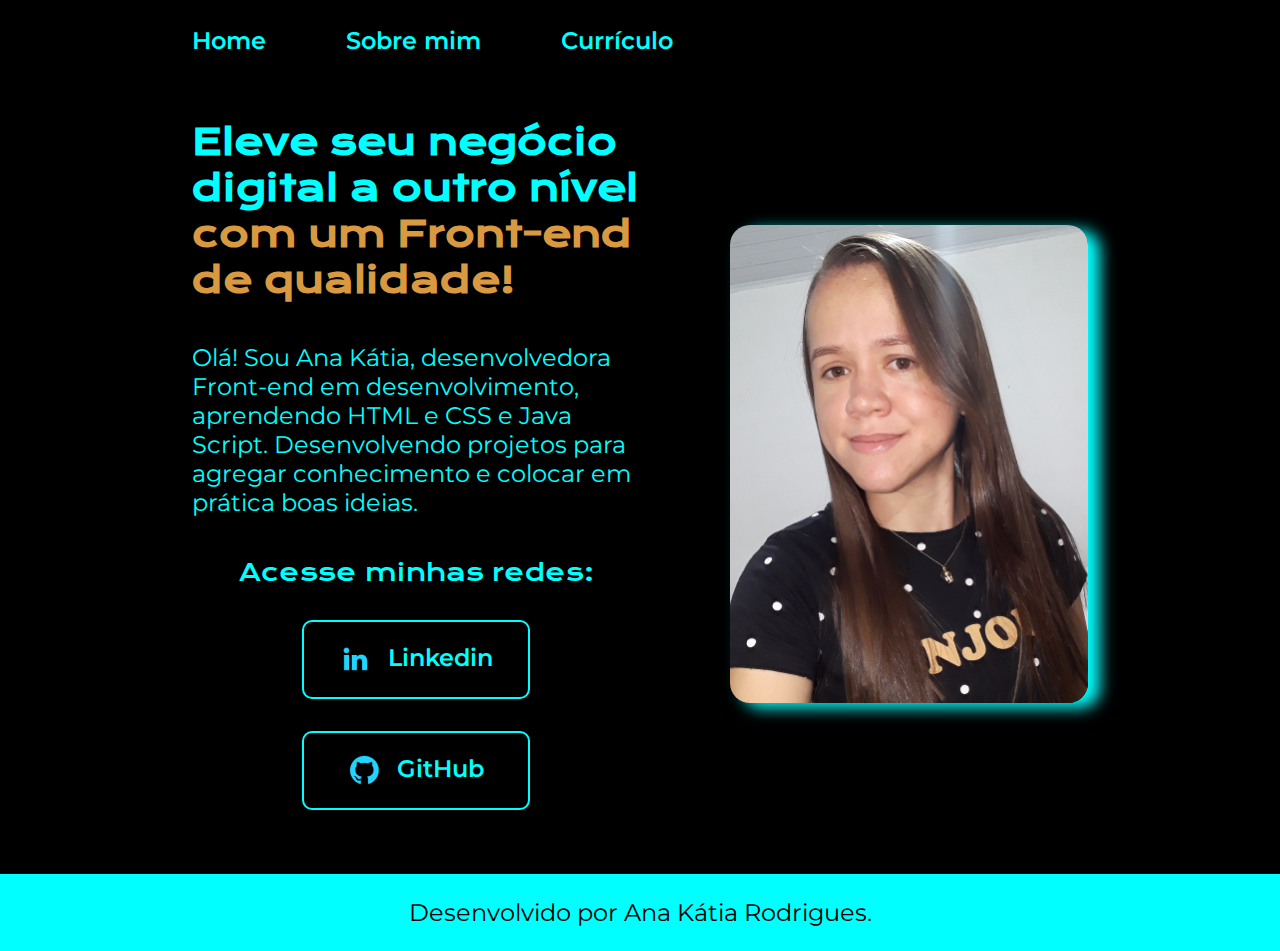
<file: index.html>
<!DOCTYPE html>
<html lang="pt-br">
    <head>
        <meta charset="UTF-8">
        <meta http-equiv="X-UA-Compatible" content="IE=edge">
        <meta name="viewport" content="width=device-width, initial-scale=1.0">
        <title>Portifólio</title>
        <link rel="stylesheet" href="./styles/style.css">
    </head>

    <body>
       <header class="cabecalho">
        <nav class="cabecalho_menu">
            <a class="cabecalho_menu_link" href="index.html">Home</a>
            <a class="cabecalho_menu_link" href="about.html">Sobre mim</a>
            <a class="cabecalho_menu_link" href="curriculo.html">Currículo</a>
        </nav>
       </header>
       <main class="apresentacao">
            <section class="apresentacao_conteudo">
               <h1 class="titulo">Eleve seu negócio digital a outro nível <strong class="titulo-destaque">com um Front-end de qualidade!</strong></h1>
               <p class="conteudo_texto">Olá! Sou Ana Kátia, desenvolvedora Front-end em desenvolvimento, aprendendo HTML e CSS e Java Script. Desenvolvendo projetos para agregar conhecimento e colocar em prática boas ideias.</p>
               <div class="apresentacao_links">
                <h2 class="subtitulo_links">Acesse minhas redes:</h2>
               <a class="apresentacao_links_navegacao" href="https://www.linkedin.com/in/anakatia21/">
               <img src="./assets/linkedin.png">Linkedin</a>
               <a class="apresentacao_links_navegacao" href="https://github.com/Katiaana">
               <img src="./assets/github.png">GitHub</a> 
               </div>
            </section>
            <img class="foto" src="./assets/imagem.jpg" alt="Foto da Ana Kátia">
       </main>
       <footer class="rodape">
        <p>Desenvolvido por Ana Kátia Rodrigues.</p> 
       </footer>
    </body>
</html>
</file>
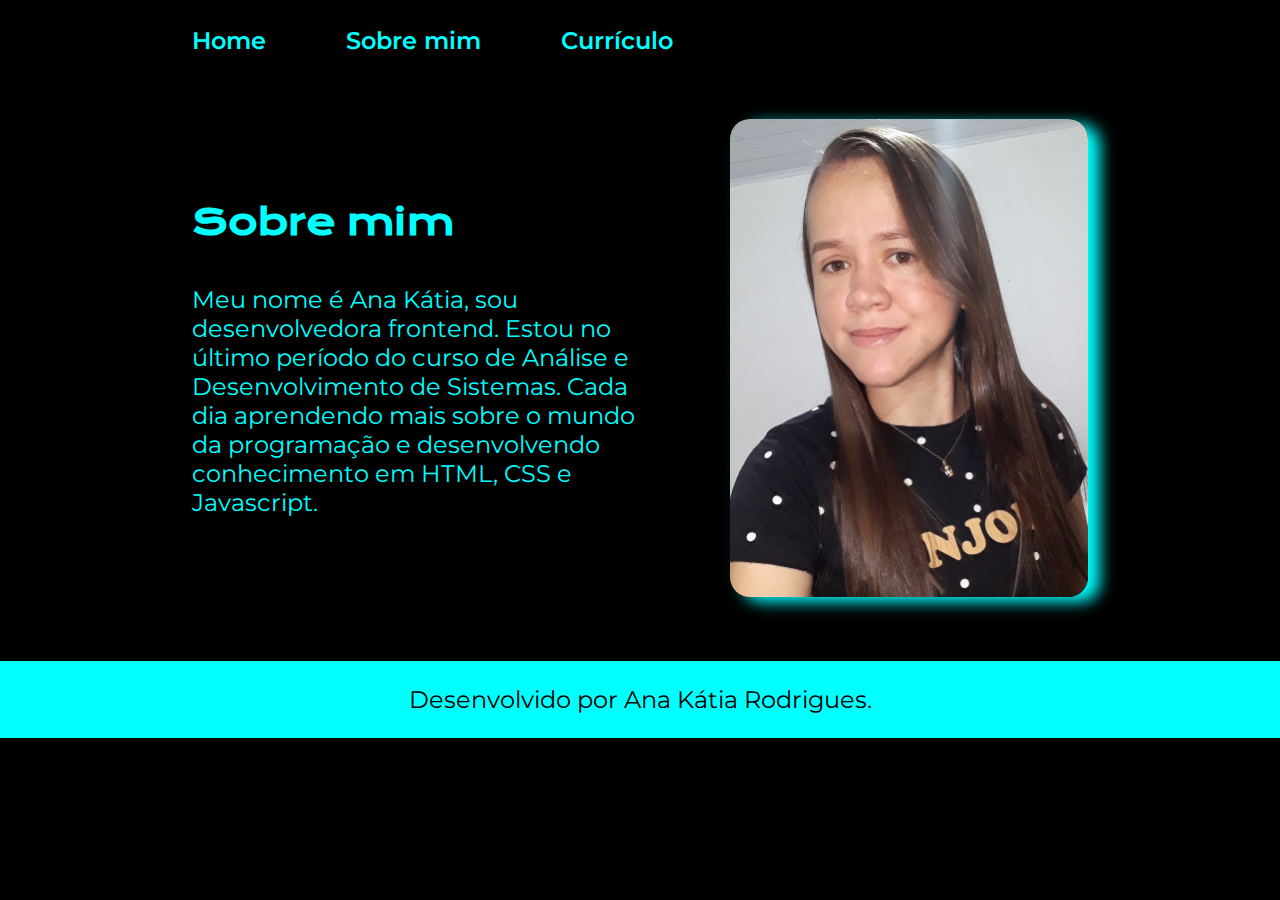
<file: about.html>
<!DOCTYPE html>
<html lang="pt-br">

<head>
    <meta charset="UTF-8">
    <meta http-equiv="X-UA-Compatible" content="IE=edge">
    <meta name="viewport" content="width=device-width, initial-scale=1.0">
    <title>Sobre mim</title>
    <link rel="stylesheet" href="./styles/style.css">
</head>

<body>
    <header class="cabecalho">
        <nav class="cabecalho_menu">
            <a class="cabecalho_menu_link" href="index.html">Home</a>
            <a class="cabecalho_menu_link" href="about.html">Sobre mim</a>
            <a class="cabecalho_menu_link" href="curriculo.html">Currículo</a>
        </nav>
    </header>

    <main class="apresentacao">
        <section class="apresentacao_conteudo">
            <h1 class="titulo">Sobre mim</h1>
        
            <p class="conteudo_texto">
                Meu nome é Ana Kátia, sou desenvolvedora frontend. Estou no último período do curso de Análise e Desenvolvimento de Sistemas. Cada dia aprendendo mais sobre o mundo da programação e desenvolvendo conhecimento em HTML, CSS e Javascript.
            </p>

        </section>
        <img class="foto" src="./assets/imagem.jpg" alt="Foto da Ana Kátia">
    </main>

    <footer class="rodape">
        <p>Desenvolvido por Ana Kátia Rodrigues.</p>
    </footer>
</body>

</html>
</file>
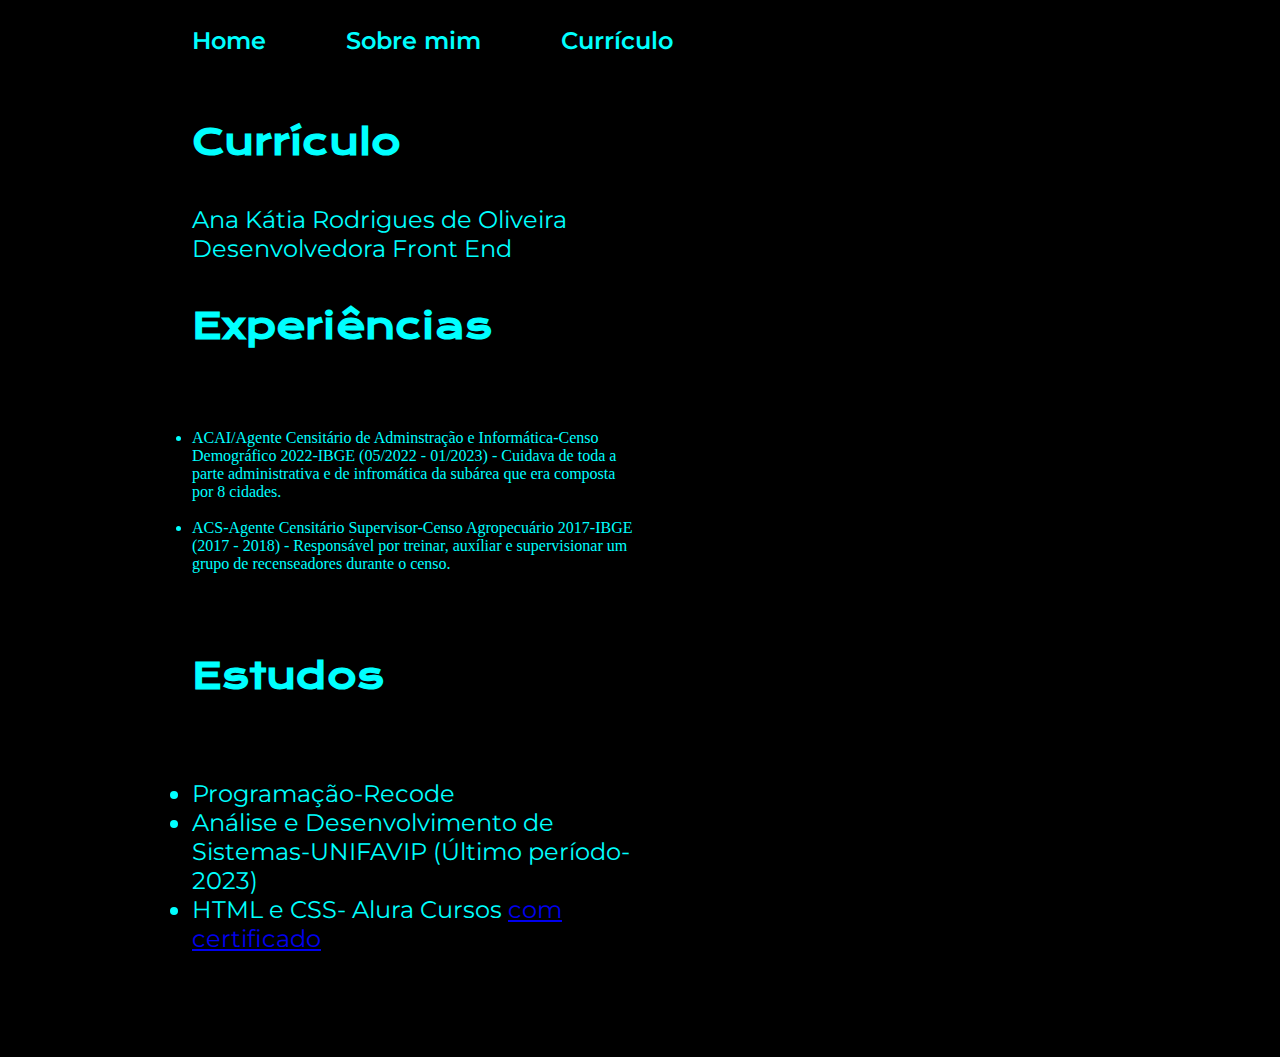
<file: curriculo.html>
<!DOCTYPE html>
<html lang="pt-br">
<head>
    <meta charset="UTF-8">
    <meta http-equiv="X-UA-Compatible" content="IE=edge">
    <meta name="viewport" content="width=device-width, initial-scale=1.0">
    <title>Currículo</title>
    <link rel="stylesheet" href="./styles/style.css">
</head>
<body>
    <header class="cabecalho">
        <nav class="cabecalho_menu">
            <a class="cabecalho_menu_link" href="index.html">Home</a>
            <a class="cabecalho_menu_link" href="about.html">Sobre mim</a>
            <a class="cabecalho_menu_link" href="curriculo.html">Currículo</a>
        </nav>
       </header>
    
    <main class="apresentacao">
        <section class="apresentacao_conteudo">
            <h1 class="titulo">Currículo</h1>
            <p class="conteudo_texto">
                Ana Kátia Rodrigues de Oliveira Desenvolvedora Front End
            </p>
            <h2 class="titulo">Experiências</h2>
            <p class="conteudo_texto">
            <ul class="apresentacao_texto">
                <li>ACAI/Agente Censitário de Adminstração e Informática-Censo Demográfico 2022-IBGE (05/2022 - 01/2023) - Cuidava de toda a parte administrativa e de infromática da subárea que era composta por 8 cidades. </li>
                
                <br>
                
                <li> ACS-Agente Censitário Supervisor-Censo Agropecuário 2017-IBGE (2017 - 2018) - Responsável por treinar, auxíliar e supervisionar um grupo de recenseadores durante o censo. </li>
            </ul>
            </p>
            <h2 class="titulo">Estudos</h2>
            <p class="conteudo_texto">
            <ul class="conteudo_texto">
                <li>Programação-Recode</li>
                <li>Análise e Desenvolvimento de Sistemas-UNIFAVIP (Último período-2023)</li>
                <li>HTML e CSS- Alura Cursos <a href="linkdocertificado">com certificado</a> </li>
            </ul>
            </p>    
        </section>
    </main> 

</body>
</html>
</file>
<file: styles/style.css>
@import url('https://fonts.googleapis.com/css2?family=Krona+One&family=Montserrat:wght@400;600&display=swap');

:root {
    --cor-primaria: #000000;
    --cor-secundaria: aqua;
    --cor-terciaria:  rgb(216, 153, 65);
    --cor-hover: #232222;

    --font-primaria: 'Krona One', sans-serif;
    --font-secundaria: 'Montserrat', sans-serif;
}


*{
    margin: 0;
    padding: 0;
}

body {
    color: rgb(22, 3, 106);; /*Cor da fonte.*/
    /*height: 100vh;*/
    box-sizing: border-box;
    background-color: var(--cor-primaria); /*Cor de fundo.*/
    color: var(--cor-secundaria);
    gap: 50px;
}

.cabecalho {
    padding: 2% 0 0 15%;
}

.cabecalho_menu {
    display: flex;
    gap: 80px; /*Espaço entre home e sobre mim*/
}

.cabecalho_menu_link {
    font-family: var(--font-secundaria);
    font-size: 1.5rem;
    font-weight: 600;
    color: aqua;
    text-decoration: none; /*Tira o sublinhado do home e sobre mim.*/

}

.apresentacao {
    padding: 5% 15%;
    display: flex;
    align-items: center;
    justify-content: space-between;
    gap: 82px;
}

.apresentacao_conteudo {
    width: 50%;
    display: flex;
    flex-direction: column;
    gap: 40px;
}

.titulo-destaque{
    color: var(--cor-terciaria);
}

.titulo {
    font-size: 2.25rem;
    font-family: var(--font-primaria); 
}

.conteudo_texto {
    font-size: 1.5rem;
    font-family: var(--font-secundaria);
}
.apresentacao_links {
    display: flex;
    flex-direction: column; /*Colocando os elementos em coluna*/
    justify-content: space-between;
    align-items: center; /*Centralizando os itens-vertical*/
    gap: 32px; /*Esapço entre os elementos*/
}

.subtitulo_links {
    font-family: var(--font-primaria);
    font-weight: 400;
    font-size: 24px;
}

.apresentacao_links_navegacao {
    background-color: var(--cor-primaria);
    display: flex;
    justify-content: center; /*Centralizando a imagem e o texto*/
    gap: 16px;
    width: 50%;
    text-align: center;
    border: 2px solid var(--cor-secundaria); 
    border-radius: 10px;
    font-size: 1.5rem;
    font-weight: 600;
    padding: 21.5px 0;
    text-decoration: none;
    color: var(--cor-secundaria);
    font-family: var(--font-secundaria);
}

.apresentacao_links_navegacao:hover {
    background-color: var(--cor-hover);
    padding: 1%;
}

.foto {
    width: 40%;
    border-radius: 20px;
    box-shadow: 12px 5px 15px;
    color: aqua;
}

.rodape {
    padding: 24px;
    color: var(--cor-primaria);
    background-color: var(--cor-secundaria);
    text-align: center;
    font-family: var(--font-secundaria);
    font-size: 1.5rem;
    font-weight: 400;
}

@media (max-width: 1200px) {
    .cabecalho{
        padding: 10%;
    }

    .cabecalho_menu{
        justify-content: center;
    }

    .apresentacao {
        flex-direction: column;
        padding: 5%;
    }

    .apresentacao_conteudo{
        width: auto;
    }
}
</file>
